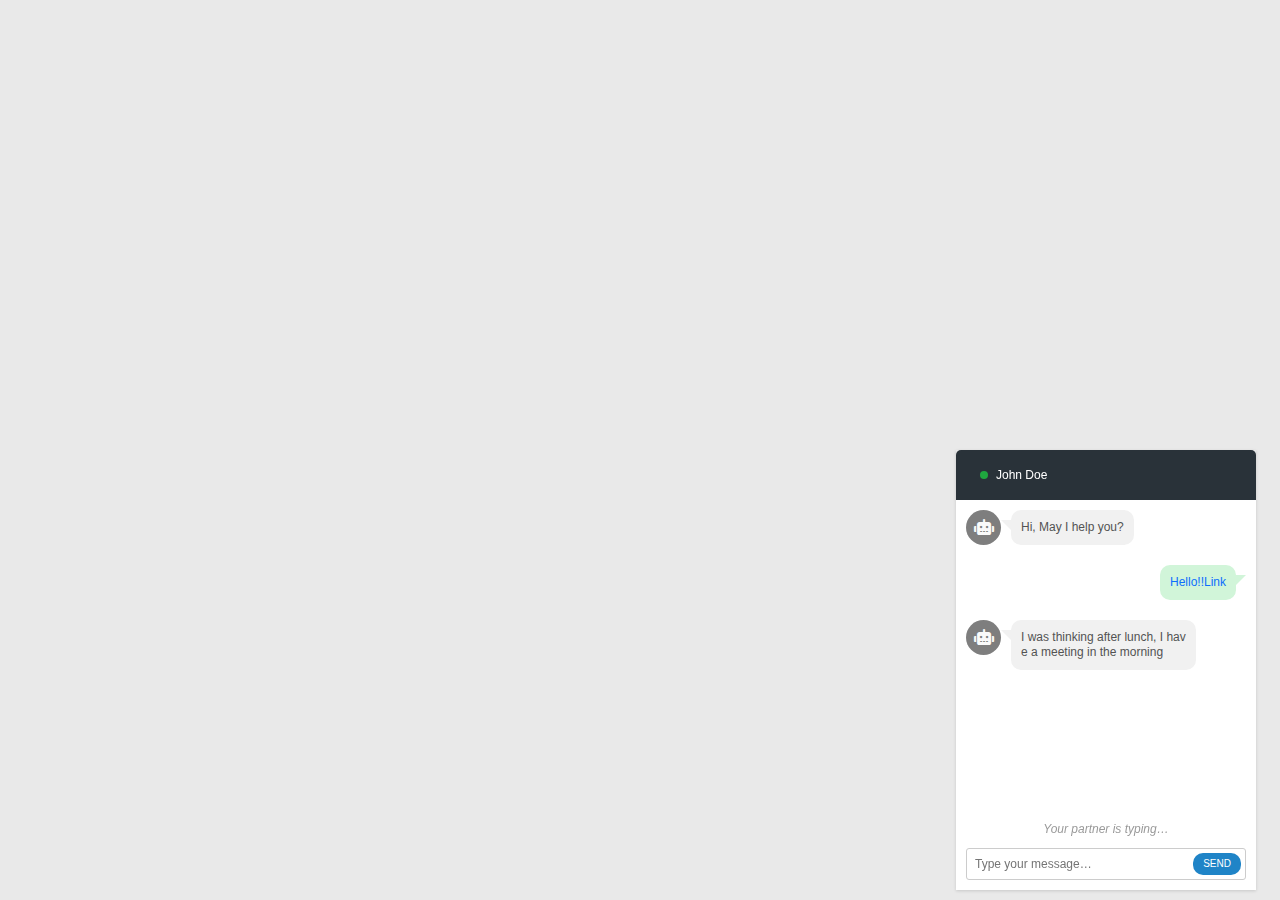
<file: index.html>
<!DOCTYPE html>
<html lang="en">

<head>
    <meta charset="UTF-8">
    <meta http-equiv="X-UA-Compatible" content="IE=edge">
    <meta name="viewport" content="width=device-width, initial-scale=1.0">
    <title>Chat</title>
    <link rel="stylesheet" href="./plugin/bootstrap-5.0.0-dist/css/bootstrap.min.css">
    <link rel="stylesheet" href="./scss/index.css">
</head>

<body>
    <div id="live-chat">
        <div class="expend">
            <i class="fas fa-robot"></i>
            <!-- <span class="chat-message-counter">3</span> -->
        </div>
        <div class="chatBox">
            <header class="clearfix">
                <!-- <a href="#" class="icon chat-delete">x</a> -->
                <h4>John Doe</h4>
            </header>
            <div class="chat">
                <ul class="chat-thread">
                    <li class="message">Hi, May I help you?</li>
                    <li class="message"><a href="two.html">Hello!!Link</a></li>
                    <li class="message">I was thinking after lunch, I have a meeting in the morning</li>
                </ul>

                <p class="chat-feedback">Your partner is typing…</p>

                <div class="message-box">
                    <input type="text" class="message-input" placeholder="Type your message…" autofocus>
                    <button type="submit" class="btn btn-primary message-submit">Send</button>
                </div>
            </div> <!-- end chat -->
        </div>
    </div> <!-- end live-chat -->
</body>
<script src="./plugin/jquery/jquery-3.6.0.min.js"></script>
<script src="./plugin/bootstrap-5.0.0-dist/js/bootstrap.bundle.min.js"></script>
<script src="./js/index.js"></script>

</html>
</file>
<file: scss/index.css>
@import url("../plugin/fontawesome-free/css/all.min.css");
body {
  background: #e9e9e9;
  color: #9a9a9a;
  font-family: Droid Sans, sans-serif;
  line-height: 1.5;
  margin: 0;
}

a {
  text-decoration: none;
}

h4,
h5 {
  line-height: 1.5em;
  margin: 0;
}

img {
  border: 0;
  display: block;
  height: auto;
  max-width: 100%;
}

input {
  border: 0;
  color: inherit;
  font-family: inherit;
  font-size: 100%;
  line-height: normal;
  margin: 0;
}

p {
  margin: 0;
}

.clearfix {
  *zoom: 1;
}

/* For IE 6/7 */
.clearfix:before,
.clearfix:after {
  content: "";
  display: table;
}

.clearfix:after {
  clear: both;
}

/* ---------- LIVE-CHAT ---------- */
.expend {
  display: none;
  background: #293239;
  position: fixed;
  cursor: pointer;
  bottom: 10px;
  right: 10px;
  width: 50px;
  height: 50px;
  line-height: 40px;
  padding: 3px;
  border-radius: 50%;
  -webkit-transition: all 250ms ease-out;
  transition: all 250ms ease-out;
  -webkit-box-shadow: 0px 1px 3px rgba(0, 0, 0, 0.12);
          box-shadow: 0px 1px 3px rgba(0, 0, 0, 0.12);
  z-index: 999;
}

.expend i {
  position: absolute;
  left: 14px;
  display: inline-block;
  font-size: 20px;
  line-height: 44px;
  margin: 0 auto;
  color: #fff;
}

.expend .chat-message-counter {
  background: #e62727;
  border: 1px solid #fff;
  border-radius: 50%;
  font-size: 12px;
  font-weight: bold;
  width: 25px;
  height: 25px;
  left: -10px;
  top: -10px;
  line-height: 25px;
  position: absolute;
  text-align: center;
  color: #fff;
}

#live-chat .chatBox {
  font-size: 12px;
  position: fixed;
  width: 300px;
  bottom: 10px;
  right: 24px;
  -webkit-box-shadow: 0px 1px 3px rgba(0, 0, 0, 0.15);
          box-shadow: 0px 1px 3px rgba(0, 0, 0, 0.15);
}

#live-chat .chatBox.close {
  background: #293239;
  position: fixed;
  cursor: pointer;
  display: -webkit-box;
  display: -ms-flexbox;
  display: flex;
  bottom: 10px;
  right: 10px;
  width: 50px;
  height: 50px;
  line-height: 40px;
  padding: 3px;
  border-radius: 50%;
  -webkit-transition: all 250ms ease-out;
  transition: all 250ms ease-out;
}

#live-chat .chatBox.close header {
  display: none;
}

#live-chat .chatBox.close .chat {
  display: none;
}

#live-chat header {
  background: #293239;
  border-radius: 5px 5px 0 0;
  color: #fff;
  cursor: pointer;
  padding: 16px 24px;
}

#live-chat h4:before {
  background: #1fa73f;
  border-radius: 50%;
  content: "";
  display: inline-block;
  height: 8px;
  margin: 0 8px 0 0;
  width: 8px;
}

#live-chat h4 {
  font-size: 12px;
}

::-webkit-scrollbar {
  width: 8px;
}

::-webkit-scrollbar-track {
  border-radius: 8px;
  background-color: rgba(255, 255, 255, 0);
}

::-webkit-scrollbar-thumb {
  border-radius: 8px;
  background-color: rgba(73, 138, 190, 0.2);
}

.scroller {
  scrollbar-color: rgba(73, 138, 190, 0.2) rgba(255, 255, 255, 0);
  scrollbar-width: thin;
  overflow-x: hidden;
  overflow-y: auto;
}

.chat {
  background: #fff;
}

.chat .chat-feedback {
  font-style: italic;
  text-align: center;
}

.chat-thread {
  padding: 0 15px;
  height: 320px;
  list-style: none;
  overflow: hidden;
  overflow-y: auto;
  word-break: break-all;
}

.chat-thread li {
  position: relative;
  clear: both;
  display: inline-block;
  padding: 10px;
  margin-bottom: 20px;
  line-height: 15px;
  border-radius: 10px;
  background-color: rgba(73, 138, 190, 0.2);
}

.message-box {
  position: relative;
  padding: 10px;
}

.message-box .message-input {
  border: 1px solid #ccc;
  border-radius: 3px;
  padding: 8px;
  padding-right: 50px;
  outline: none;
  width: 100%;
}

.message-box .message-submit {
  position: absolute;
  z-index: 1;
  top: 15px;
  right: 15px;
  color: #fff;
  border: none;
  background: #1f84c7;
  font-size: 10px;
  text-transform: uppercase;
  line-height: 1;
  padding: 6px 10px;
  border-radius: 10px;
  outline: none !important;
}

.message-box .message-submit:hover {
  background: #1169a3;
}

/* Chat - Avatar */
.chat-thread li:before {
  position: absolute;
  top: 0;
  left: 10px;
  width: 35px;
  height: 35px;
  border-radius: 35px;
  content: "";
}

/* Chat - Speech Bubble Arrow */
.chat-thread li:after {
  position: absolute;
  top: 10px;
  content: "";
  width: 0;
  height: 0;
}

.chat-thread li:nth-child(even) {
  animation: show-chat-odd 0.15s 1 ease-in;
  -moz-animation: show-chat-odd 0.15s 1 ease-in;
  -webkit-animation: show-chat-odd 0.15s 1 ease-in;
  float: right;
  margin-right: 10px;
  margin-left: 50px;
  color: #535353;
  background-color: #d1f5d9;
  position: relative;
}

.chat-thread li:nth-child(even) .timestamp {
  position: absolute;
  bottom: -15px;
  right: 0px;
  width: 50px;
  color: rgba(14, 14, 14, 0.3);
  text-align: right;
}

.chat-thread li:nth-child(even):after {
  border-right: 10px solid transparent;
  right: -10px;
  border-top: 10px solid #d1f5d9;
}

.chat-thread li:nth-child(odd) {
  animation: show-chat-even 0.15s 1 ease-in;
  -moz-animation: show-chat-even 0.15s 1 ease-in;
  -webkit-animation: show-chat-even 0.15s 1 ease-in;
  float: left;
  margin-left: 45px;
  margin-right: 50px;
  color: #535353;
  background-color: #f1f1f1;
  position: relative;
}

.chat-thread li:nth-child(odd) .timestamp {
  position: absolute;
  width: 50px;
  bottom: -15px;
  left: 0px;
  color: rgba(14, 14, 14, 0.3);
}

.chat-thread li:nth-child(odd):before {
  left: -45px;
  font-family: "Font Awesome 5 Free";
  font-weight: 900;
  font-size: 16px;
  line-height: 35px;
  content: "\f544";
  background-color: #7e7e7e;
  color: #fafafa;
  text-align: center;
}

.chat-thread li:nth-child(odd):after {
  border-left: 10px solid transparent;
  left: -10px;
  border-top: 10px solid #f1f1f1;
}

/* Small screens */
@media all and (max-width: 767px) {
  #live-chat h4 {
    font-size: 16px;
  }
  #live-chat .chatBox {
    margin: 0 auto;
    padding: 10px;
    position: fixed;
    width: 100%;
    height: 100%;
    bottom: 10px;
    right: 0px;
    -webkit-box-shadow: 0px -5px 10px rgba(0, 0, 0, 0.15);
            box-shadow: 0px -5px 10px rgba(0, 0, 0, 0.15);
  }
  #live-chat .chatBox.close {
    background: #293239;
    position: fixed;
    cursor: pointer;
    display: -webkit-box;
    display: -ms-flexbox;
    display: flex;
    bottom: 10px;
    right: 10px;
    width: 50px;
    height: 50px;
    line-height: 40px;
    padding: 3px;
    border-radius: 50%;
    -webkit-transition: all 250ms ease-out;
    transition: all 250ms ease-out;
  }
  #live-chat .chatBox.close header {
    display: none;
  }
  #live-chat .chatBox.close .chat {
    display: none;
  }
  #live-chat header {
    background: #293239;
    border-radius: 5px 5px 0 0;
    color: #fff;
    cursor: pointer;
    padding: 16px 24px;
  }
  #live-chat .chat {
    height: 100%;
    font-size: 14px;
  }
  #live-chat .chat .chat-thread {
    padding: 5px 15px;
    width: 100%;
    height: 75%;
    list-style: none;
    overflow-y: auto;
    overflow-x: hidden;
    word-break: break-all;
  }
  #live-chat .chat .chat-thread li {
    font-size: 15px;
  }
  #live-chat .chat .message-submit {
    font-size: 15px;
  }
}

/* Medium and large screens */
@media all and (min-width: 768px) {
  .chat-thread {
    width: 100%;
    height: 320px;
    padding: 10px;
    margin: 0px;
  }
}
/*# sourceMappingURL=index.css.map */
</file>
